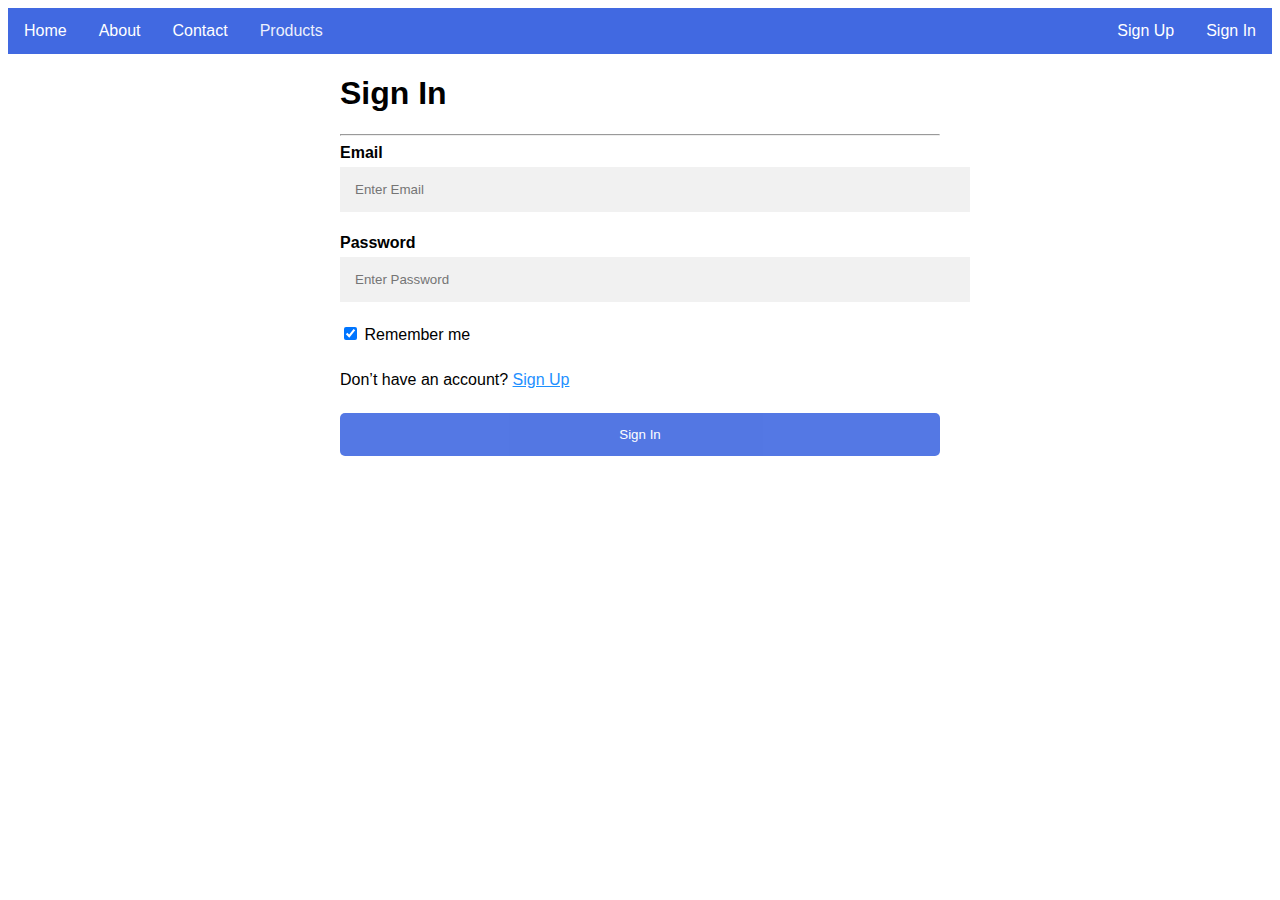
<file: signin.html>
<!DOCTYPE html>
<html lang="en">
<head>
    <meta charset="UTF-8">
    <meta name="viewport" content="width=device-width, initial-scale=1.0">
    <title>E-commerce</title>
    <link rel="stylesheet" href="style.css">
</head>
<body>
    <nav>
        <div class="navbar">
            <a href="index.html">Home</a>
            <a href="about.html">About</a>
            <a href="contact.html">Contact</a>
            <div class="dropdown">
              <button class="dropbtn">Products 
                <i class="fa fa-caret-down"></i>
              </button>
              <div class="dropdown-content">
                <a href="cloths.html">Cloths</a>
                <a href="sports.html">Sports</a>
                <a href="electronics.html">Electronics</a>
              </div>
            </div> 
            <a style="float:right" href="signin.html">Sign In</a>
            <a style="float:right" href="signup.html">Sign Up</a>
        </div>
    </nav>
    <section class="signin">
        <form action="#">
            <div class="container">
                <h1>Sign In</h1>
                <hr>
                <label for="email"><b>Email</b></label>
                <input type="text" placeholder="Enter Email" name="email" required>
                <label for="password"><b>Password</b></label>
                <input type="password" placeholder="Enter Password" name="password" required>
                <label>
                  <input type="checkbox" checked="checked" name="remember" style="margin-bottom:15px"> Remember me
                </label>
                <p>Don’t have an account? <a href="signup.html" style="color:dodgerblue">Sign Up</a></p>
                <button type="submit" class="signupbtn">Sign In</button>
            </div>
        </form>
    </section>
</body>
</html>
</file>
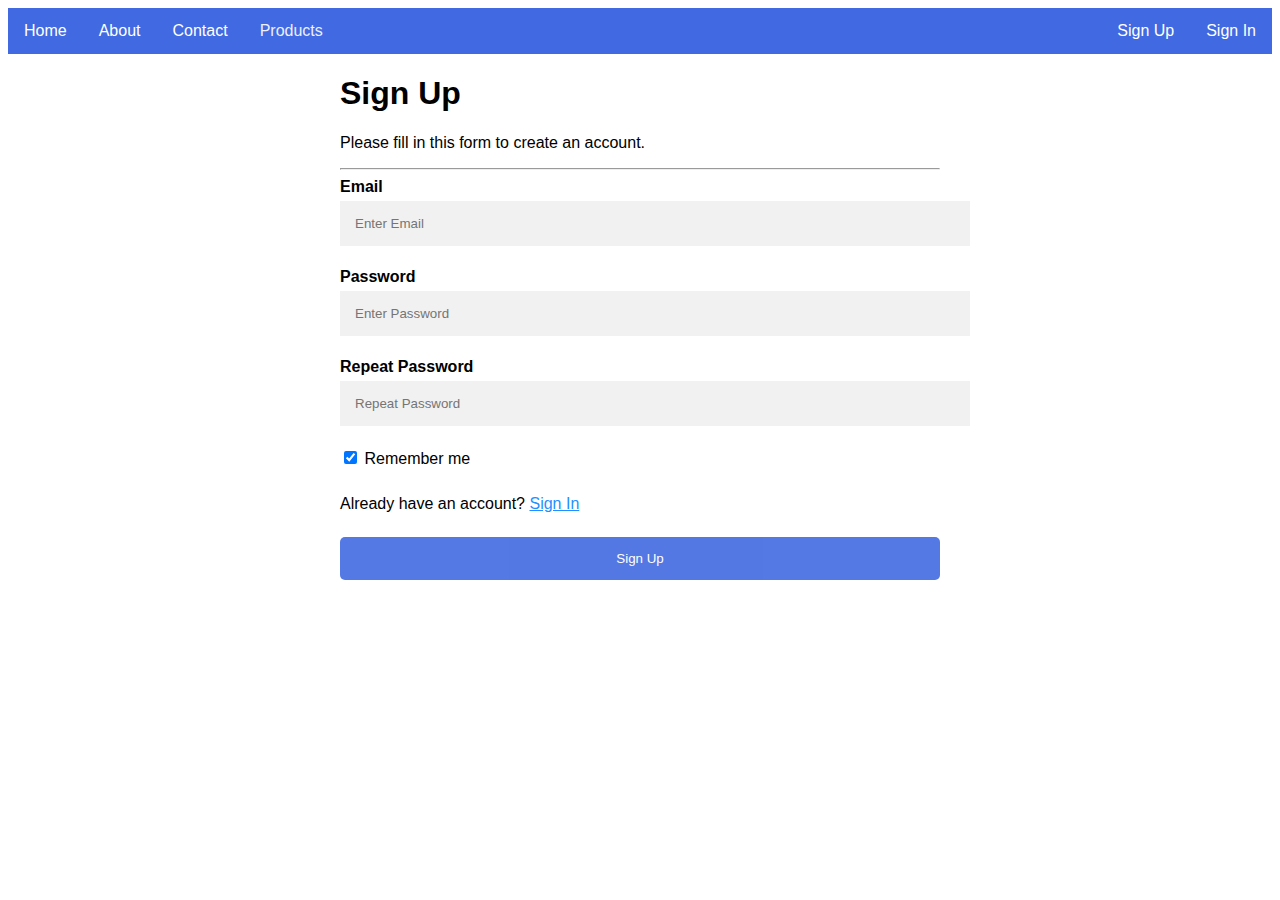
<file: signup.html>
<!DOCTYPE html>
<html lang="en">
<head>
    <meta charset="UTF-8">
    <meta name="viewport" content="width=device-width, initial-scale=1.0">
    <title>E-commerce</title>
    <link rel="stylesheet" href="style.css">
</head>
<body>
    <nav>
        <div class="navbar">
            <a href="index.html">Home</a>
            <a href="about.html">About</a>
            <a href="contact.html">Contact</a>
            <div class="dropdown">
              <button class="dropbtn">Products 
                <i class="fa fa-caret-down"></i>
              </button>
              <div class="dropdown-content">
                <a href="cloths.html">Cloths</a>
                <a href="sports.html">Sports</a>
                <a href="electronics.html">Electronics</a>
              </div>
            </div> 
            <a style="float:right" href="signin.html">Sign In</a>
            <a style="float:right" href="signup.html">Sign Up</a>
        </div>
    </nav>

    <section class="signup">
        <form action="#">
            <div class="container">
                <h1>Sign Up</h1>
                <p>Please fill in this form to create an account.</p>
                <hr>
                <label for="email"><b>Email</b></label>
                <input type="text" placeholder="Enter Email" name="email" required>
                <label for="password"><b>Password</b></label>
                <input type="password" placeholder="Enter Password" name="password" required>
                <label for="password-repeat"><b>Repeat Password</b></label>
                <input type="password" placeholder="Repeat Password" name="password-repeat" required>
                <label>
                  <input type="checkbox" checked="checked" name="remember" style="margin-bottom:15px"> Remember me
                </label>
                <p>Already have an account? <a href="signin.html" style="color:dodgerblue">Sign In</a></p>
                <button type="submit" class="signupbtn">Sign Up</button>
            </div>
        </form>
    </section>
</body>
</html>
</file>
<file: style.css>
body {
  font-family: Arial, Helvetica, sans-serif;
  box-sizing: border-box;
}

.navbar {
  overflow: hidden;
  background-color: royalblue;
}

.navbar a {
  float: left;
  font-size: 16px;
  color: white;
  text-align: center;
  padding: 14px 16px;
  text-decoration: none;
}

.dropdown {
  float: left;
  overflow: hidden;
}

.dropdown .dropbtn {
  font-size: 16px;  
  border: none;
  outline: none;
  color: white;
  padding: 14px 16px;
  background-color: inherit;
  font-family: inherit;
  margin: 0;
}

.navbar a:hover, .dropdown:hover .dropbtn {
  background-color: darkblue;
}

.dropdown-content {
  display: none;
  position: absolute;
  background-color: royalblue;
  min-width: 160px;
  box-shadow: 0px 8px 16px 0px rgba(0,0,0,0.2);
  z-index: 1;
}

.dropdown-content a {
  float: none;
  color: white;
  padding: 12px 16px;
  text-decoration: none;
  display: block;
  text-align: left;
}

.dropdown-content a:hover {
  background-color: darkblue;
}

.dropdown:hover .dropdown-content {
  display: block;
}

input[type=text], input[type=password] {
  width: 100%;
  padding: 15px;
  margin: 5px 0 22px 0;
  display: inline-block;
  border: none;
  background: #f1f1f1;
}

input[type=text]:focus, input[type=password]:focus {
  background-color: #ddd;
  outline: none;
}

button {
  background-color: royalblue;
  color: white;
  border-radius: 5px;
  padding: 14px 20px;
  margin: 8px 0;
  border: none;
  cursor: pointer;
  width: 100%;
  opacity: 0.9;
}

button:hover {
  opacity:1;
}

.signup,
.signin {
  max-width: 600px;
  margin: auto;
}
</file>
